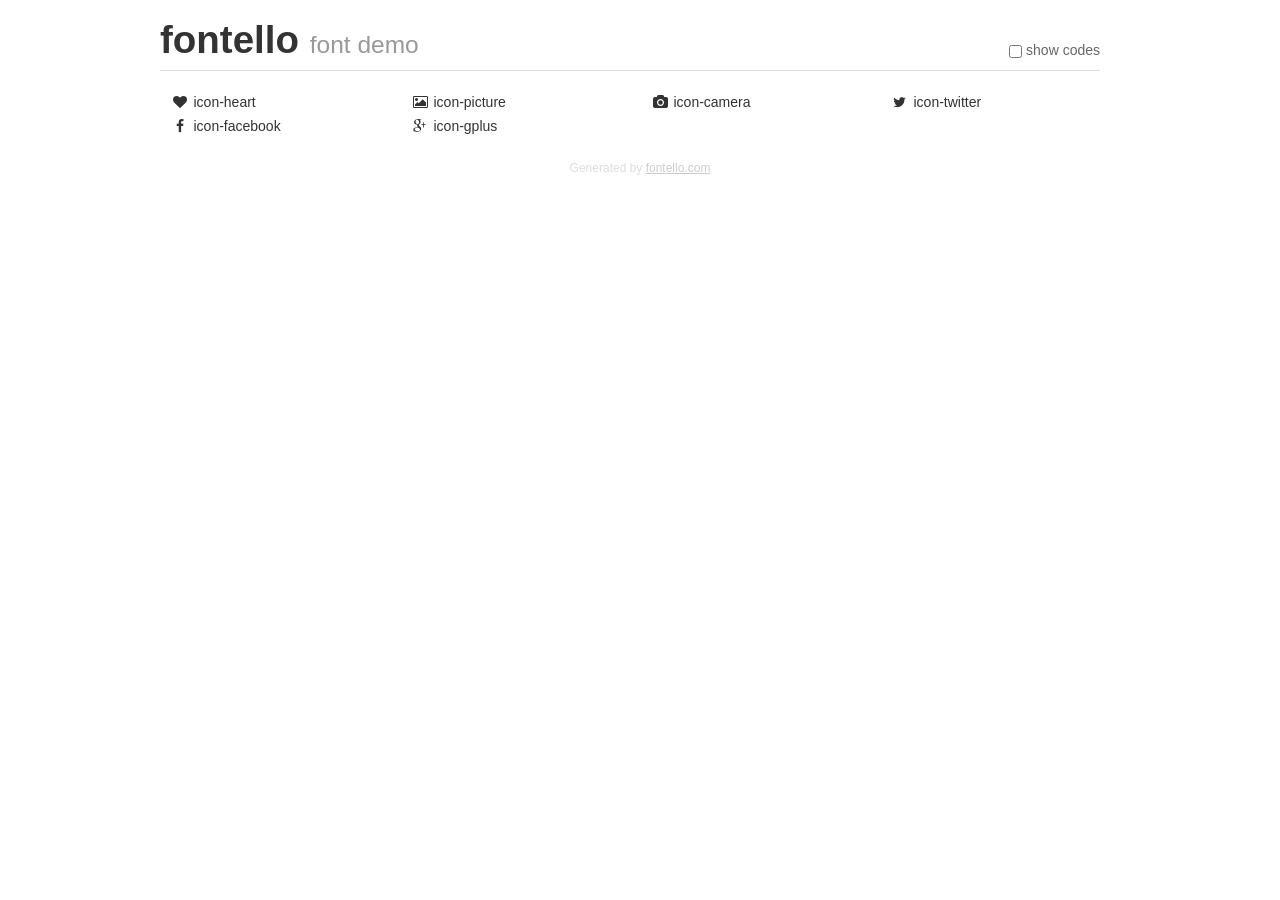
<file: fonts/demo.html>
<!DOCTYPE html>
<html>
  <head><!--[if lt IE 9]><script language="javascript" type="text/javascript" src="//html5shim.googlecode.com/svn/trunk/html5.js"></script><![endif]-->
    <meta charset="UTF-8"><style>/*
 * Bootstrap v2.2.1
 *
 * Copyright 2012 Twitter, Inc
 * Licensed under the Apache License v2.0
 * http://www.apache.org/licenses/LICENSE-2.0
 *
 * Designed and built with all the love in the world @twitter by @mdo and @fat.
 */
.clearfix {
  *zoom: 1;
}
.clearfix:before,
.clearfix:after {
  display: table;
  content: "";
  line-height: 0;
}
.clearfix:after {
  clear: both;
}
html {
  font-size: 100%;
  -webkit-text-size-adjust: 100%;
  -ms-text-size-adjust: 100%;
}
a:focus {
  outline: thin dotted #333;
  outline: 5px auto -webkit-focus-ring-color;
  outline-offset: -2px;
}
a:hover,
a:active {
  outline: 0;
}
button,
input,
select,
textarea {
  margin: 0;
  font-size: 100%;
  vertical-align: middle;
}
button,
input {
  *overflow: visible;
  line-height: normal;
}
button::-moz-focus-inner,
input::-moz-focus-inner {
  padding: 0;
  border: 0;
}
body {
  margin: 0;
  font-family: "Helvetica Neue", Helvetica, Arial, sans-serif;
  font-size: 14px;
  line-height: 20px;
  color: #333;
  background-color: #fff;
}
a {
  color: #08c;
  text-decoration: none;
}
a:hover {
  color: #005580;
  text-decoration: underline;
}
.row {
  margin-left: -20px;
  *zoom: 1;
}
.row:before,
.row:after {
  display: table;
  content: "";
  line-height: 0;
}
.row:after {
  clear: both;
}
[class*="span"] {
  float: left;
  min-height: 1px;
  margin-left: 20px;
}
.container,
.navbar-static-top .container,
.navbar-fixed-top .container,
.navbar-fixed-bottom .container {
  width: 940px;
}
.span12 {
  width: 940px;
}
.span11 {
  width: 860px;
}
.span10 {
  width: 780px;
}
.span9 {
  width: 700px;
}
.span8 {
  width: 620px;
}
.span7 {
  width: 540px;
}
.span6 {
  width: 460px;
}
.span5 {
  width: 380px;
}
.span4 {
  width: 300px;
}
.span3 {
  width: 220px;
}
.span2 {
  width: 140px;
}
.span1 {
  width: 60px;
}
[class*="span"].pull-right,
.row-fluid [class*="span"].pull-right {
  float: right;
}
.container {
  margin-right: auto;
  margin-left: auto;
  *zoom: 1;
}
.container:before,
.container:after {
  display: table;
  content: "";
  line-height: 0;
}
.container:after {
  clear: both;
}
p {
  margin: 0 0 10px;
}
.lead {
  margin-bottom: 20px;
  font-size: 21px;
  font-weight: 200;
  line-height: 30px;
}
small {
  font-size: 85%;
}
h1 {
  margin: 10px 0;
  font-family: inherit;
  font-weight: bold;
  line-height: 20px;
  color: inherit;
  text-rendering: optimizelegibility;
}
h1 small {
  font-weight: normal;
  line-height: 1;
  color: #999;
}
h1 {
  line-height: 40px;
}
h1 {
  font-size: 38.5px;
}
h1 small {
  font-size: 24.5px;
}
body {
  margin-top: 90px;
}
.header {
  position: fixed;
  top: 0;
  left: 50%;
  margin-left: -480px;
  background-color: #fff;
  border-bottom: 1px solid #ddd;
  padding-top: 10px;
  z-index: 10;
}
.footer {
  color: #ddd;
  font-size: 12px;
  text-align: center;
  margin-top: 20px;
}
.footer a {
  color: #ccc;
  text-decoration: underline;
}
.the-icons {
  font-size: 14px;
  line-height: 24px;
}
.switch {
  position: absolute;
  right: 0;
  bottom: 10px;
  color: #666;
}
.switch input {
  margin-right: 0.3em;
}
.codesOn .i-name {
  display: none;
}
.codesOn .i-code {
  display: inline;
}
.i-code {
  display: none;
}
@font-face {
      font-family: 'fontello';
      src: url('./font/fontello.eot?34787936');
      src: url('./font/fontello.eot?34787936#iefix') format('embedded-opentype'),
           url('./font/fontello.woff?34787936') format('woff'),
           url('./font/fontello.ttf?34787936') format('truetype'),
           url('./font/fontello.svg?34787936#fontello') format('svg');
      font-weight: normal;
      font-style: normal;
    }
     
     
    .demo-icon
    {
      font-family: "fontello";
      font-style: normal;
      font-weight: normal;
      speak: none;
     
      display: inline-block;
      text-decoration: inherit;
      width: 1em;
      margin-right: .2em;
      text-align: center;
      /* opacity: .8; */
     
      /* For safety - reset parent styles, that can break glyph codes*/
      font-variant: normal;
      text-transform: none;
     
      /* fix buttons height, for twitter bootstrap */
      line-height: 1em;
     
      /* Animation center compensation - margins should be symmetric */
      /* remove if not needed */
      margin-left: .2em;
     
      /* You can be more comfortable with increased icons size */
      /* font-size: 120%; */
     
      /* Font smoothing. That was taken from TWBS */
      -webkit-font-smoothing: antialiased;
      -moz-osx-font-smoothing: grayscale;
     
      /* Uncomment for 3D effect */
      /* text-shadow: 1px 1px 1px rgba(127, 127, 127, 0.3); */
    }
     </style>
    <link rel="stylesheet" href="css/animation.css"><!--[if IE 7]><link rel="stylesheet" href="css/fontello-ie7.css"><![endif]-->
    <script>
      function toggleCodes(on) {
        var obj = document.getElementById('icons');
      
        if (on) {
          obj.className += ' codesOn';
        } else {
          obj.className = obj.className.replace(' codesOn', '');
        }
      }
      
    </script>
  </head>
  <body>
    <div class="container header">
      <h1>
        fontello
         <small>font demo</small>
      </h1>
      <label class="switch">
        <input type="checkbox" onclick="toggleCodes(this.checked)">show codes
      </label>
    </div>
    <div id="icons" class="container">
      <div class="row">
        <div title="Code: 0xe800" class="the-icons span3"><i class="demo-icon icon-heart">&#xe800;</i> <span class="i-name">icon-heart</span><span class="i-code">0xe800</span></div>
        <div title="Code: 0xe801" class="the-icons span3"><i class="demo-icon icon-picture">&#xe801;</i> <span class="i-name">icon-picture</span><span class="i-code">0xe801</span></div>
        <div title="Code: 0xe802" class="the-icons span3"><i class="demo-icon icon-camera">&#xe802;</i> <span class="i-name">icon-camera</span><span class="i-code">0xe802</span></div>
        <div title="Code: 0xf099" class="the-icons span3"><i class="demo-icon icon-twitter">&#xf099;</i> <span class="i-name">icon-twitter</span><span class="i-code">0xf099</span></div>
      </div>
      <div class="row">
        <div title="Code: 0xf09a" class="the-icons span3"><i class="demo-icon icon-facebook">&#xf09a;</i> <span class="i-name">icon-facebook</span><span class="i-code">0xf09a</span></div>
        <div title="Code: 0xf0d5" class="the-icons span3"><i class="demo-icon icon-gplus">&#xf0d5;</i> <span class="i-name">icon-gplus</span><span class="i-code">0xf0d5</span></div>
      </div>
    </div>
    <div class="container footer">Generated by <a href="http://fontello.com">fontello.com</a></div>
  </body>
</html>
</file>
<file: fonts/css/animation.css>
/*
   Animation example, for spinners
*/
.animate-spin {
  -moz-animation: spin 2s infinite linear;
  -o-animation: spin 2s infinite linear;
  -webkit-animation: spin 2s infinite linear;
  animation: spin 2s infinite linear;
  display: inline-block;
}
@-moz-keyframes spin {
  0% {
    -moz-transform: rotate(0deg);
    -o-transform: rotate(0deg);
    -webkit-transform: rotate(0deg);
    transform: rotate(0deg);
  }

  100% {
    -moz-transform: rotate(359deg);
    -o-transform: rotate(359deg);
    -webkit-transform: rotate(359deg);
    transform: rotate(359deg);
  }
}
@-webkit-keyframes spin {
  0% {
    -moz-transform: rotate(0deg);
    -o-transform: rotate(0deg);
    -webkit-transform: rotate(0deg);
    transform: rotate(0deg);
  }

  100% {
    -moz-transform: rotate(359deg);
    -o-transform: rotate(359deg);
    -webkit-transform: rotate(359deg);
    transform: rotate(359deg);
  }
}
@-o-keyframes spin {
  0% {
    -moz-transform: rotate(0deg);
    -o-transform: rotate(0deg);
    -webkit-transform: rotate(0deg);
    transform: rotate(0deg);
  }

  100% {
    -moz-transform: rotate(359deg);
    -o-transform: rotate(359deg);
    -webkit-transform: rotate(359deg);
    transform: rotate(359deg);
  }
}
@-ms-keyframes spin {
  0% {
    -moz-transform: rotate(0deg);
    -o-transform: rotate(0deg);
    -webkit-transform: rotate(0deg);
    transform: rotate(0deg);
  }

  100% {
    -moz-transform: rotate(359deg);
    -o-transform: rotate(359deg);
    -webkit-transform: rotate(359deg);
    transform: rotate(359deg);
  }
}
@keyframes spin {
  0% {
    -moz-transform: rotate(0deg);
    -o-transform: rotate(0deg);
    -webkit-transform: rotate(0deg);
    transform: rotate(0deg);
  }

  100% {
    -moz-transform: rotate(359deg);
    -o-transform: rotate(359deg);
    -webkit-transform: rotate(359deg);
    transform: rotate(359deg);
  }
}
</file>
<file: fonts/css/fontello-ie7.css>
[class^="icon-"], [class*=" icon-"] {
  font-family: 'fontello';
  font-style: normal;
  font-weight: normal;
 
  /* fix buttons height */
  line-height: 1em;
 
  /* you can be more comfortable with increased icons size */
  /* font-size: 120%; */
}
 
.icon-heart { *zoom: expression( this.runtimeStyle['zoom'] = '1', this.innerHTML = '&#xe800;&nbsp;'); }
.icon-picture { *zoom: expression( this.runtimeStyle['zoom'] = '1', this.innerHTML = '&#xe801;&nbsp;'); }
.icon-camera { *zoom: expression( this.runtimeStyle['zoom'] = '1', this.innerHTML = '&#xe802;&nbsp;'); }
.icon-twitter { *zoom: expression( this.runtimeStyle['zoom'] = '1', this.innerHTML = '&#xf099;&nbsp;'); }
.icon-facebook { *zoom: expression( this.runtimeStyle['zoom'] = '1', this.innerHTML = '&#xf09a;&nbsp;'); }
.icon-gplus { *zoom: expression( this.runtimeStyle['zoom'] = '1', this.innerHTML = '&#xf0d5;&nbsp;'); }
</file>
